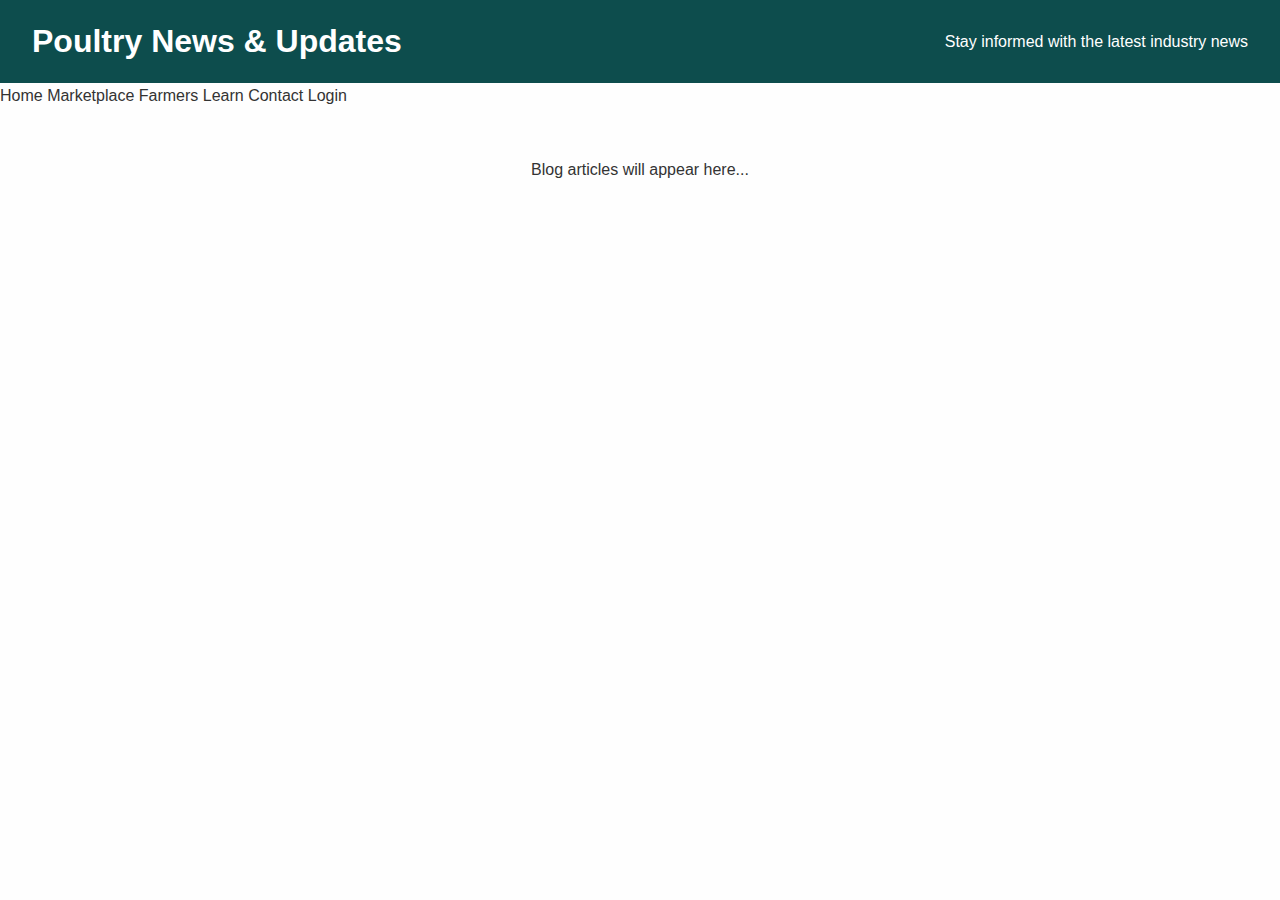
<file: blog.html>
<!DOCTYPE html>
<html lang="en">
<head>
  <meta charset="UTF-8" />
  <meta name="viewport" content="width=device-width, initial-scale=1" />
  <title>Blog - Afribicon</title>
  <link rel="stylesheet" href="styles.css" />
</head>
<body>

  <header>
    <h1>Poultry News & Updates</h1>
    <p>Stay informed with the latest industry news</p>
  </header>

  <nav>
    <a href="index.html">Home</a>
    <a href="products.html">Marketplace</a>
    <a href="farmers.html">Farmers</a>
    <a href="learn.html">Learn</a>
    <a href="contact.html">Contact</a>
    <a href="login.html">Login</a>
  </nav>

  <section>
    <p style="text-align:center;">Blog articles will appear here...</p>
  </section>

</body>
</html>
</file>
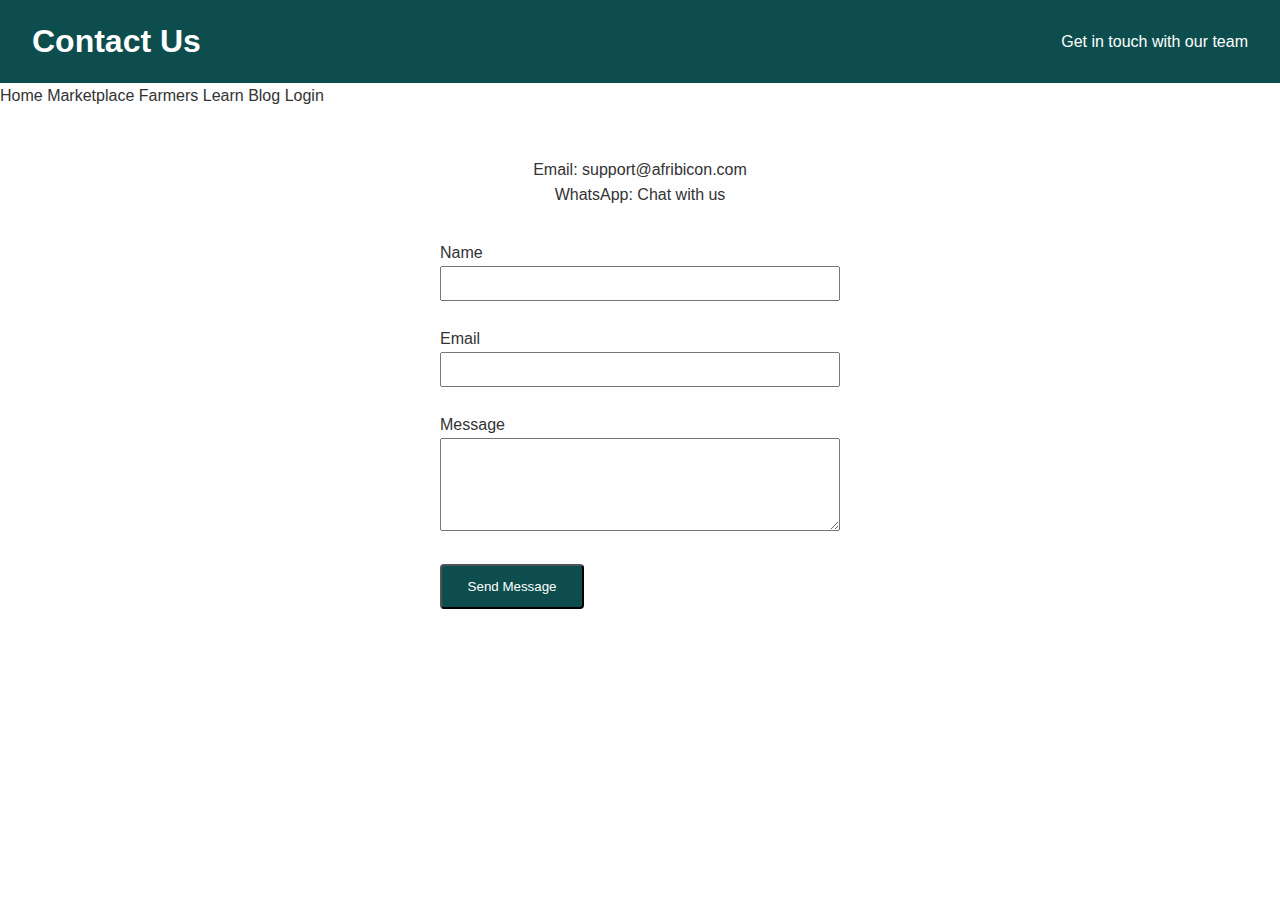
<file: contact.html>
<!DOCTYPE html>
<html lang="en">
<head>
  <meta charset="UTF-8" />
  <meta name="viewport" content="width=device-width, initial-scale=1" />
  <title>Contact - Afribicon</title>
  <link rel="stylesheet" href="styles.css" />
</head>
<body>

  <header>
    <h1>Contact Us</h1>
    <p>Get in touch with our team</p>
  </header>

  <nav>
    <a href="index.html">Home</a>
    <a href="products.html">Marketplace</a>
    <a href="farmers.html">Farmers</a>
    <a href="learn.html">Learn</a>
    <a href="blog.html">Blog</a>
    <a href="login.html">Login</a>
  </nav>

  <section style="text-align: center;">
    <p>Email: <a href="mailto:support@afribicon.com">support@afribicon.com</a></p>
    <p>WhatsApp: <a href="https://wa.me/265999000000" target="_blank">Chat with us</a></p>

    <form style="max-width: 400px; margin: 2rem auto; text-align: left;">
      <label>Name</label><br>
      <input type="text" name="name" required style="width: 100%; padding: 0.5rem;"><br><br>

      <label>Email</label><br>
      <input type="email" name="email" required style="width: 100%; padding: 0.5rem;"><br><br>

      <label>Message</label><br>
      <textarea name="message" rows="5" required style="width: 100%; padding: 0.5rem;"></textarea><br><br>

      <button type="submit" class="btn">Send Message</button>
    </form>
  </section>

</body>
</html>
</file>
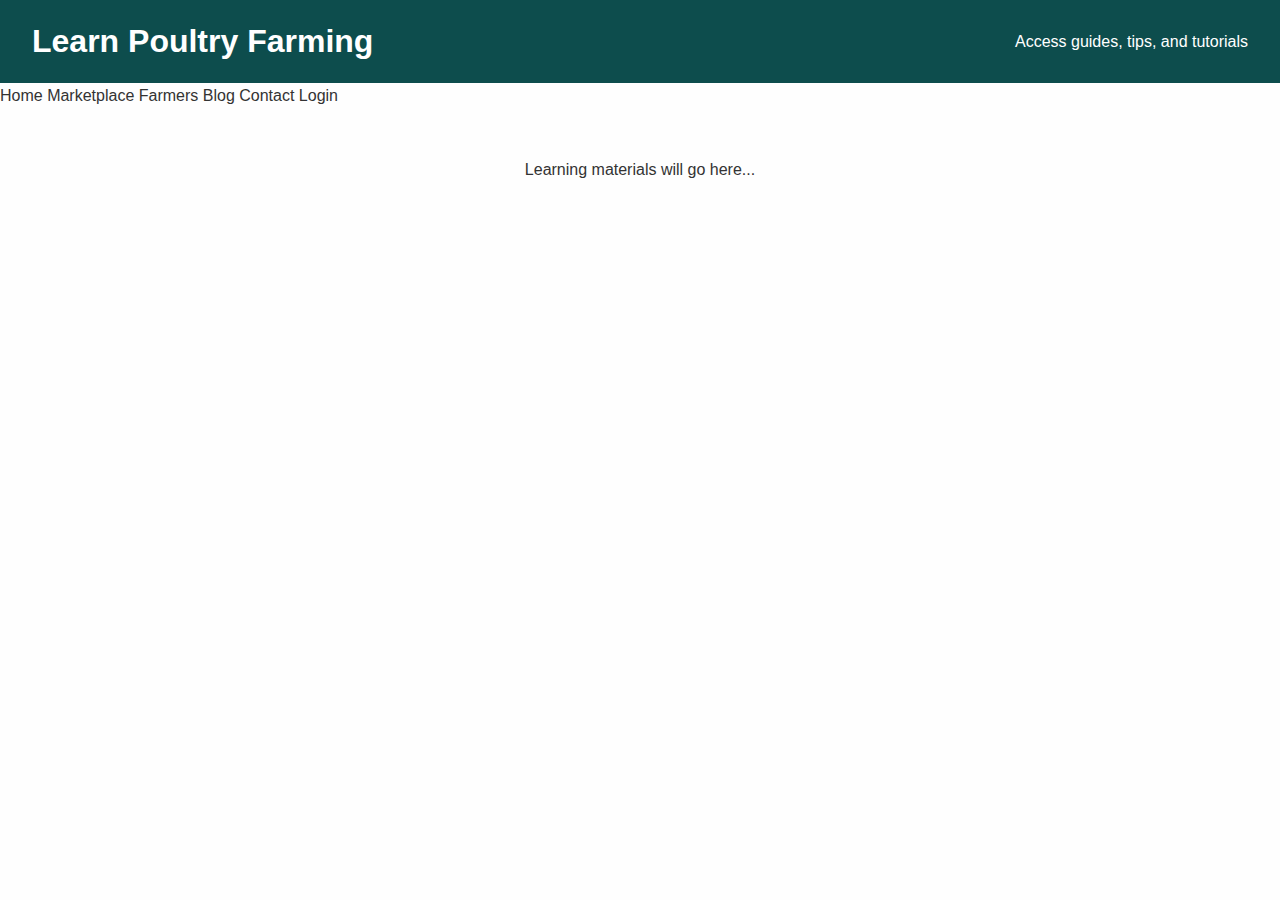
<file: learn.html>
<!DOCTYPE html>
<html lang="en">
<head>
  <meta charset="UTF-8" />
  <meta name="viewport" content="width=device-width, initial-scale=1" />
  <title>Learn - Afribicon</title>
  <link rel="stylesheet" href="styles.css" />
</head>
<body>

  <header>
    <h1>Learn Poultry Farming</h1>
    <p>Access guides, tips, and tutorials</p>
  </header>

  <nav>
    <a href="index.html">Home</a>
    <a href="products.html">Marketplace</a>
    <a href="farmers.html">Farmers</a>
    <a href="blog.html">Blog</a>
    <a href="contact.html">Contact</a>
    <a href="login.html">Login</a>
  </nav>

  <section>
    <p style="text-align:center;">Learning materials will go here...</p>
  </section>

</body>
</html>
</file>
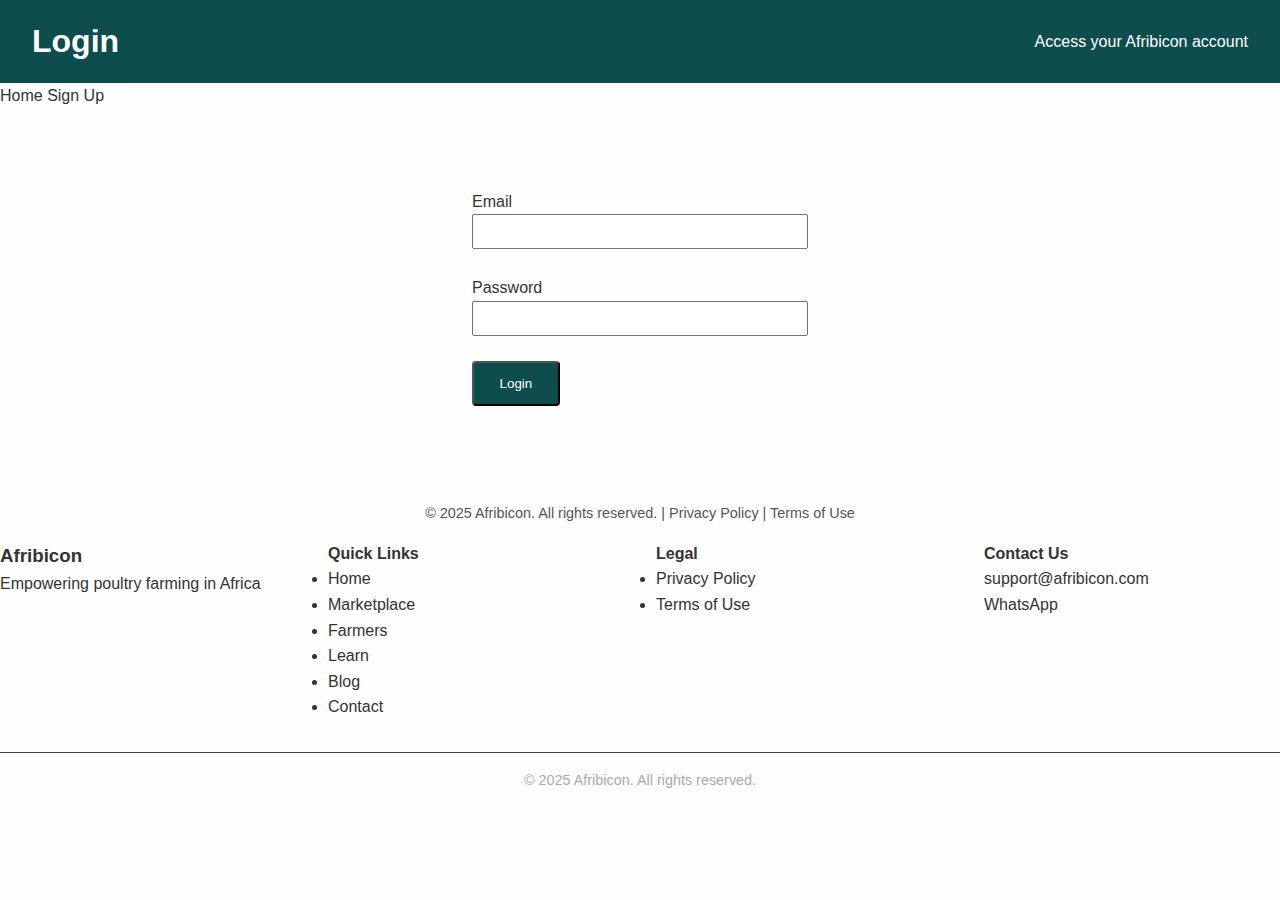
<file: login.html>
<!DOCTYPE html>
<html lang="en">
<head>
  <meta charset="UTF-8" />
  <meta name="viewport" content="width=device-width, initial-scale=1" />
  <title>Login - Afribicon</title>
  <link rel="stylesheet" href="styles.css" />
</head>
<body>

  <header>
    <h1>Login</h1>
    <p>Access your Afribicon account</p>
  </header>

  <nav>
    <a href="index.html">Home</a>
    <a href="signup.html">Sign Up</a>
  </nav>

  <section style="max-width: 400px; margin: 2rem auto;">
    <form>
      <label>Email</label><br>
      <input type="email" required style="width: 100%; padding: 0.5rem;"><br><br>

      <label>Password</label><br>
      <input type="password" required style="width: 100%; padding: 0.5rem;"><br><br>

      <button type="submit" class="btn">Login</button>
    </form>
  </section>
  <footer style="text-align:center; padding: 1rem; margin-top: 2rem; font-size: 0.9rem; color: #555;">
  <p>&copy; 2025 Afribicon. All rights reserved. |
    <a href="privacy.html">Privacy Policy</a> |
    <a href="terms.html">Terms of Use</a>
  </p>
</footer>
<footer class="footer">
  <div class="footer-container">
    <div class="footer-brand">
      <h3>Afribicon</h3>
      <p>Empowering poultry farming in Africa</p>
    </div>

    <div class="footer-links">
      <h4>Quick Links</h4>
      <ul>
        <li><a href="index.html">Home</a></li>
        <li><a href="products.html">Marketplace</a></li>
        <li><a href="farmers.html">Farmers</a></li>
        <li><a href="learn.html">Learn</a></li>
        <li><a href="blog.html">Blog</a></li>
        <li><a href="contact.html">Contact</a></li>
      </ul>
    </div>

    <div class="footer-legal">
      <h4>Legal</h4>
      <ul>
        <li><a href="privacy.html">Privacy Policy</a></li>
        <li><a href="terms.html">Terms of Use</a></li>
      </ul>
    </div>

    <div class="footer-contact">
      <h4>Contact Us</h4>
      <p><a href="mailto:support@afribicon.com">support@afribicon.com</a></p>
      <p><a href="https://wa.me/265999000000" target="_blank">WhatsApp</a></p>
    </div>
  </div>

  <div class="footer-bottom">
    <p>&copy; 2025 Afribicon. All rights reserved.</p>
  </div>
</footer>


</body>
</html>
</file>
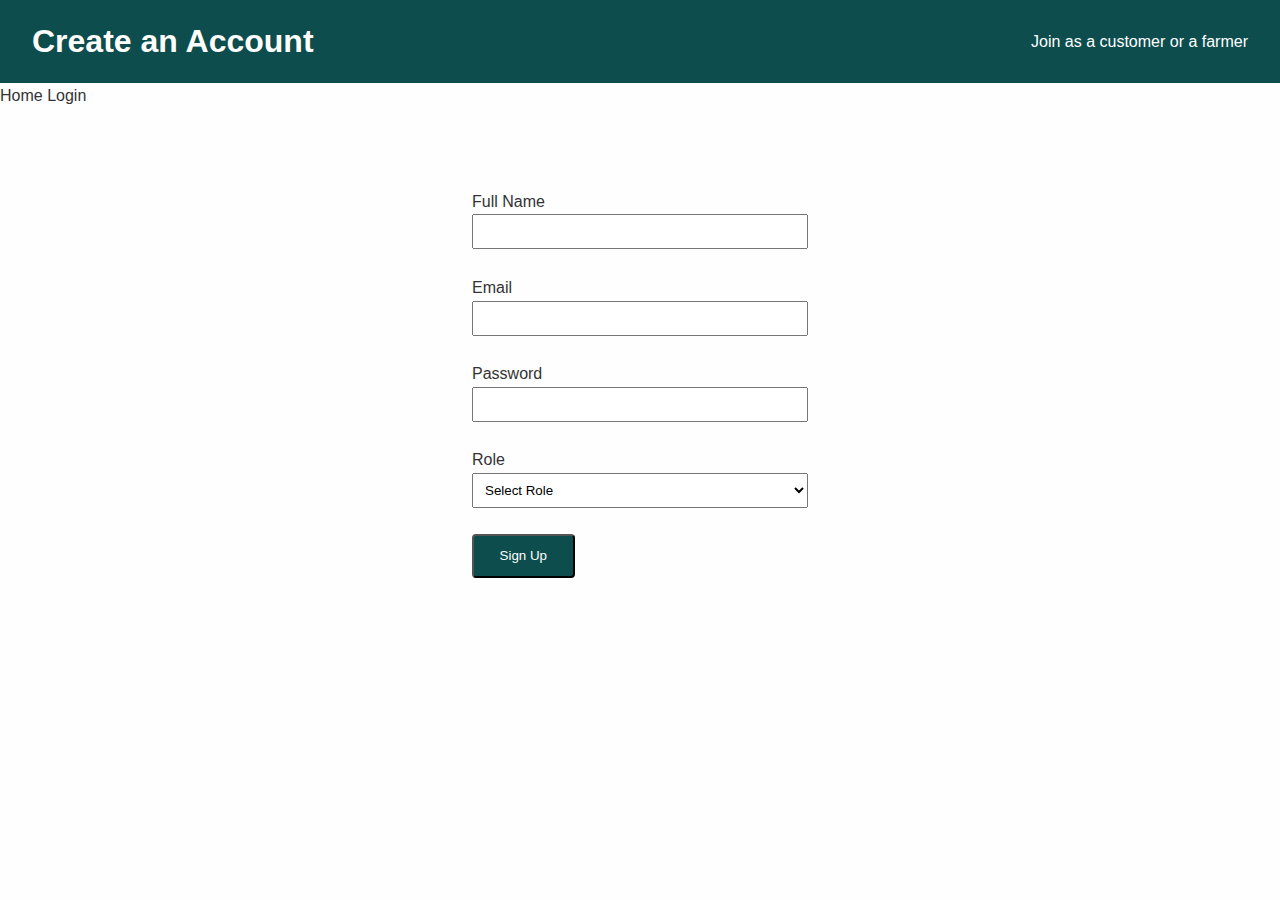
<file: signup.html>
<!DOCTYPE html>
<html lang="en">
<head>
  <meta charset="UTF-8" />
  <meta name="viewport" content="width=device-width, initial-scale=1" />
  <title>Sign Up - Afribicon</title>
  <link rel="stylesheet" href="styles.css" />
</head>
<body>

  <header>
    <h1>Create an Account</h1>
    <p>Join as a customer or a farmer</p>
  </header>

  <nav>
    <a href="index.html">Home</a>
    <a href="login.html">Login</a>
  </nav>

  <section style="max-width: 400px; margin: 2rem auto;">
    <form>
      <label>Full Name</label><br>
      <input type="text" required style="width: 100%; padding: 0.5rem;"><br><br>

      <label>Email</label><br>
      <input type="email" required style="width: 100%; padding: 0.5rem;"><br><br>

      <label>Password</label><br>
      <input type="password" required style="width: 100%; padding: 0.5rem;"><br><br>

      <label>Role</label><br>
      <select required style="width: 100%; padding: 0.5rem;">
        <option value="">Select Role</option>
        <option value="farmer">Farmer</option>
        <option value="customer">Customer</option>
      </select><br><br>

      <button type="submit" class="btn">Sign Up</button>
    </form>
  </section>

</body>
</html>
</file>
<file: styles.css>
/* Reset some defaults */
* {
  margin: 0;
  padding: 0;
  box-sizing: border-box;
}

body {
  font-family: 'Segoe UI', Tahoma, Geneva, Verdana, sans-serif;
  line-height: 1.6;
  background-color: #fefefe;
  color: #333;
}

a {
  text-decoration: none;
  color: inherit;
}

img {
  width: 100%;
  height: auto;
  display: block;
}

/* HEADER */
header {
  background-color: #0d4d4d;
  color: #fff;
  padding: 1rem 2rem;
  display: flex;
  justify-content: space-between;
  align-items: center;
  flex-wrap: wrap;
}

.logo {
  font-size: 1.8rem;
  font-weight: bold;
}

nav ul {
  display: flex;
  gap: 1.2rem;
  list-style: none;
  flex-wrap: wrap;
}

nav ul li a {
  color: #fff;
  padding: 0.4rem 0.8rem;
  transition: background 0.3s;
}

nav ul li a:hover {
  background-color: #118888;
  border-radius: 4px;
}

/* HERO SECTION */
.hero {
  text-align: center;
  padding: 4rem 2rem;
  background: url('images/hero-bg.jpg') no-repeat center/cover;
  color: white;
  position: relative;
}

.hero::before {
  content: '';
  position: absolute;
  inset: 0;
  background: rgba(0, 0, 0, 0.5);
}

.hero h1,
.hero p,
.hero .btn {
  position: relative;
  z-index: 1;
}

.hero h1 {
  font-size: 2.8rem;
  margin-bottom: 1rem;
}

.hero p {
  font-size: 1.2rem;
  margin-bottom: 2rem;
}

.btn {
  display: inline-block;
  background-color: #0d4d4d;
  color: #fff;
  padding: 0.8rem 1.6rem;
  border-radius: 4px;
  transition: background 0.3s;
}

.btn:hover {
  background-color: #118888;
}

/* SECTION HEADINGS */
section {
  padding: 3rem 2rem;
}

section h2 {
  text-align: center;
  margin-bottom: 2rem;
  color: #0d4d4d;
}

/* GRID LAYOUTS */
.product-grid, .profile-grid {
  display: grid;
  grid-template-columns: repeat(auto-fit, minmax(220px, 1fr));
  gap: 2rem;
}

.product, .farmer {
  background-color: #fff;
  border-radius: 6px;
  overflow: hidden;
  box-shadow: 0 4px 8px rgba(0,0,0,0.06);
  padding: 1rem;
  text-align: center;
  transition: transform 0.3s;
}

.product:hover, .farmer:hover {
  transform: translateY(-5px);
}

.product h3, .farmer h3 {
  margin: 1rem 0 0.5rem;
  color: #333;
}

/* Learn + Blog Preview */
.learn-preview ul,
.blog-preview ul {
  list-style: none;
  max-width: 600px;
  margin: 0 auto 1.5rem;
  padding: 0;
}

.learn-preview li,
.blog-preview li {
  margin-bottom: 0.8rem;
  font-size: 1.05rem;
}

.learn-preview a,
.blog-preview a {
  color: #0d4d4d;
  border-bottom: 1px solid transparent;
  transition: border-bottom 0.2s;
}

.learn-preview a:hover,
.blog-preview a:hover {
  border-bottom: 1px solid #0d4d4d;
}

/* WHY SECTION */
.why-afribicon p {
  max-width: 800px;
  margin: 0 auto;
  text-align: center;
  font-size: 1.1rem;
}

/* CTA SECTION */
.cta {
  background-color: #0d4d4d;
  color: #fff;
  text-align: center;
  padding: 3rem 2rem;
}

.cta p {
  margin: 1rem 0 2rem;
}

/* FOOTER */
.site-footer {
  background-color: #222;
  color: #ccc;
  padding: 2rem;
}

.footer-container {
  display: grid;
  grid-template-columns: repeat(auto-fit, minmax(220px, 1fr));
  gap: 2rem;
  margin-bottom: 2rem;
}

.site-footer h3,
.site-footer h4 {
  color: #fff;
  margin-bottom: 1rem;
}

.site-footer a {
  color: #ccc;
  display: inline-block;
  margin-bottom: 0.5rem;
}

.site-footer a:hover {
  color: #fff;
}

.footer-bottom {
  text-align: center;
  font-size: 0.9rem;
  border-top: 1px solid #444;
  padding-top: 1rem;
  color: #aaa;
}

/* Responsive typography */
@media (max-width: 600px) {
  .hero h1 {
    font-size: 2rem;
  }

  nav ul {
    flex-direction: column;
    gap: 0.5rem;
    margin-top: 1rem;
  }

  .btn {
    width: 100%;
    text-align: center;
  }
}
.hero-slider {
  position: relative;
  height: 80vh;
  overflow: hidden;
}

.slides-container {
  position: relative;
  height: 100%;
}

.slide {
  position: absolute;
  inset: 0;
  background-size: cover;
  background-position: center;
  opacity: 0;
  transition: opacity 1s ease;
  display: flex;
  justify-content: center;
  align-items: center;
  color: white;
  text-align: center;
  z-index: 0;
}

.slide.active {
  opacity: 1;
  z-index: 1;
}

.slide::before {
  content: '';
  position: absolute;
  inset: 0;
  background: rgba(0, 0, 0, 0.4);
  z-index: 0;
}

.slide-content {
  position: relative;
  z-index: 1;
  padding: 2rem;
}

.slide-content h1 {
  font-size: 2.8rem;
  margin-bottom: 1rem;
}

.slide-content p {
  font-size: 1.2rem;
  margin-bottom: 2rem;
}

.slider-dots {
  position: absolute;
  bottom: 20px;
  left: 50%;
  transform: translateX(-50%);
  display: flex;
  gap: 8px;
}

.dot {
  width: 12px;
  height: 12px;
  border-radius: 50%;
  background-color: white;
  opacity: 0.5;
  cursor: pointer;
  transition: opacity 0.3s;
}

.dot.active {
  opacity: 1;
}
.farmer {
  background-color: #fff;
  border-radius: 8px;
  box-shadow: 0 4px 8px rgba(0,0,0,0.06);
  text-align: center;
  padding: 1.5rem;
  transition: transform 0.3s;
}

.farmer img {
  width: 120px;
  height: 120px;
  border-radius: 50%;
  object-fit: cover;
  margin-bottom: 1rem;
  border: 3px solid #0d4d4d;
}

.farmer:hover {
  transform: translateY(-5px);
}
.learn-preview {
  background-color: #f8fafa;
  padding: 4rem 2rem;
  text-align: center;
}

.learn-cards {
  display: grid;
  grid-template-columns: repeat(auto-fit, minmax(260px, 1fr));
  gap: 2rem;
  max-width: 1000px;
  margin: 0 auto 2rem;
}

.learn-card {
  background-color: #fff;
  border-radius: 8px;
  padding: 2rem 1.5rem;
  box-shadow: 0 4px 10px rgba(0,0,0,0.05);
  transition: transform 0.3s, box-shadow 0.3s;
}

.learn-card:hover {
  transform: translateY(-5px);
  box-shadow: 0 6px 14px rgba(0,0,0,0.08);
}

.learn-card .icon {
  font-size: 2rem;
  margin-bottom: 1rem;
}

.learn-card h3 {
  font-size: 1.2rem;
  color: #0d4d4d;
  margin-bottom: 0.5rem;
}

.learn-card p {
  font-size: 0.95rem;
  margin-bottom: 1rem;
  color: #444;
}

.learn-card a {
  font-weight: bold;
  color: #0d4d4d;
  text-decoration: none;
  border-bottom: 1px solid transparent;
  transition: border-bottom 0.2s;
}

.learn-card a:hover {
  border-bottom: 1px solid #0d4d4d;
}

.learn-btn {
  margin-top: 1rem;
}
.learn-preview {
  background-color: #f8fafa;
  padding: 4rem 2rem;
  text-align: center;
}

.learn-cards {
  display: grid;
  grid-template-columns: repeat(auto-fit, minmax(260px, 1fr));
  gap: 2rem;
  max-width: 1000px;
  margin: 0 auto 2rem;
}

.learn-card {
  background-color: #fff;
  border-radius: 8px;
  padding: 2rem 1.5rem;
  box-shadow: 0 4px 10px rgba(0,0,0,0.05);
  transition: transform 0.3s, box-shadow 0.3s;
}

.learn-card:hover {
  transform: translateY(-5px);
  box-shadow: 0 6px 14px rgba(0,0,0,0.08);
}

.learn-card .icon {
  font-size: 2rem;
  margin-bottom: 1rem;
}

.learn-card h3 {
  font-size: 1.2rem;
  color: #0d4d4d;
  margin-bottom: 0.5rem;
}

.learn-card p {
  font-size: 0.95rem;
  margin-bottom: 1rem;
  color: #444;
}

.learn-card a {
  font-weight: bold;
  color: #0d4d4d;
  text-decoration: none;
  border-bottom: 1px solid transparent;
  transition: border-bottom 0.2s;
}

.learn-card a:hover {
  border-bottom: 1px solid #0d4d4d;
}

.learn-btn {
  margin-top: 1rem;
}
.learn-preview {
  background-color: #f8fafa;
  padding: 4rem 2rem;
  text-align: center;
}

.learn-cards {
  display: grid;
  grid-template-columns: repeat(auto-fit, minmax(260px, 1fr));
  gap: 2rem;
  max-width: 1000px;
  margin: 0 auto 2rem;
}

.learn-card {
  background-color: #fff;
  border-radius: 8px;
  padding: 2rem 1.5rem;
  box-shadow: 0 4px 10px rgba(0,0,0,0.05);
  transition: transform 0.3s, box-shadow 0.3s;
}

.learn-card:hover {
  transform: translateY(-5px);
  box-shadow: 0 6px 14px rgba(0,0,0,0.08);
}

.learn-card .icon {
  font-size: 2rem;
  margin-bottom: 1rem;
}

.learn-card h3 {
  font-size: 1.2rem;
  color: #0d4d4d;
  margin-bottom: 0.5rem;
}

.learn-card p {
  font-size: 0.95rem;
  margin-bottom: 1rem;
  color: #444;
}

.learn-card a {
  font-weight: bold;
  color: #0d4d4d;
  text-decoration: none;
  border-bottom: 1px solid transparent;
  transition: border-bottom 0.2s;
}

.learn-card a:hover {
  border-bottom: 1px solid #0d4d4d;
}

.learn-btn {
  margin-top: 1rem;
}
.learn-preview {
  background-color: #f8fafa;
  padding: 4rem 2rem;
  text-align: center;
}

.learn-cards {
  display: grid;
  grid-template-columns: repeat(auto-fit, minmax(260px, 1fr));
  gap: 2rem;
  max-width: 1000px;
  margin: 0 auto 2rem;
}

.learn-card {
  background-color: #fff;
  border-radius: 8px;
  padding: 2rem 1.5rem;
  box-shadow: 0 4px 10px rgba(0,0,0,0.05);
  transition: transform 0.3s, box-shadow 0.3s;
}

.learn-card:hover {
  transform: translateY(-5px);
  box-shadow: 0 6px 14px rgba(0,0,0,0.08);
}

.learn-card .icon {
  font-size: 2rem;
  margin-bottom: 1rem;
}

.learn-card h3 {
  font-size: 1.2rem;
  color: #0d4d4d;
  margin-bottom: 0.5rem;
}

.learn-card p {
  font-size: 0.95rem;
  margin-bottom: 1rem;
  color: #444;
}

.learn-card a {
  font-weight: bold;
  color: #0d4d4d;
  text-decoration: none;
  border-bottom: 1px solid transparent;
  transition: border-bottom 0.2s;
}

.learn-card a:hover {
  border-bottom: 1px solid #0d4d4d;
}

.learn-btn {
  margin-top: 1rem;
}
</file>
